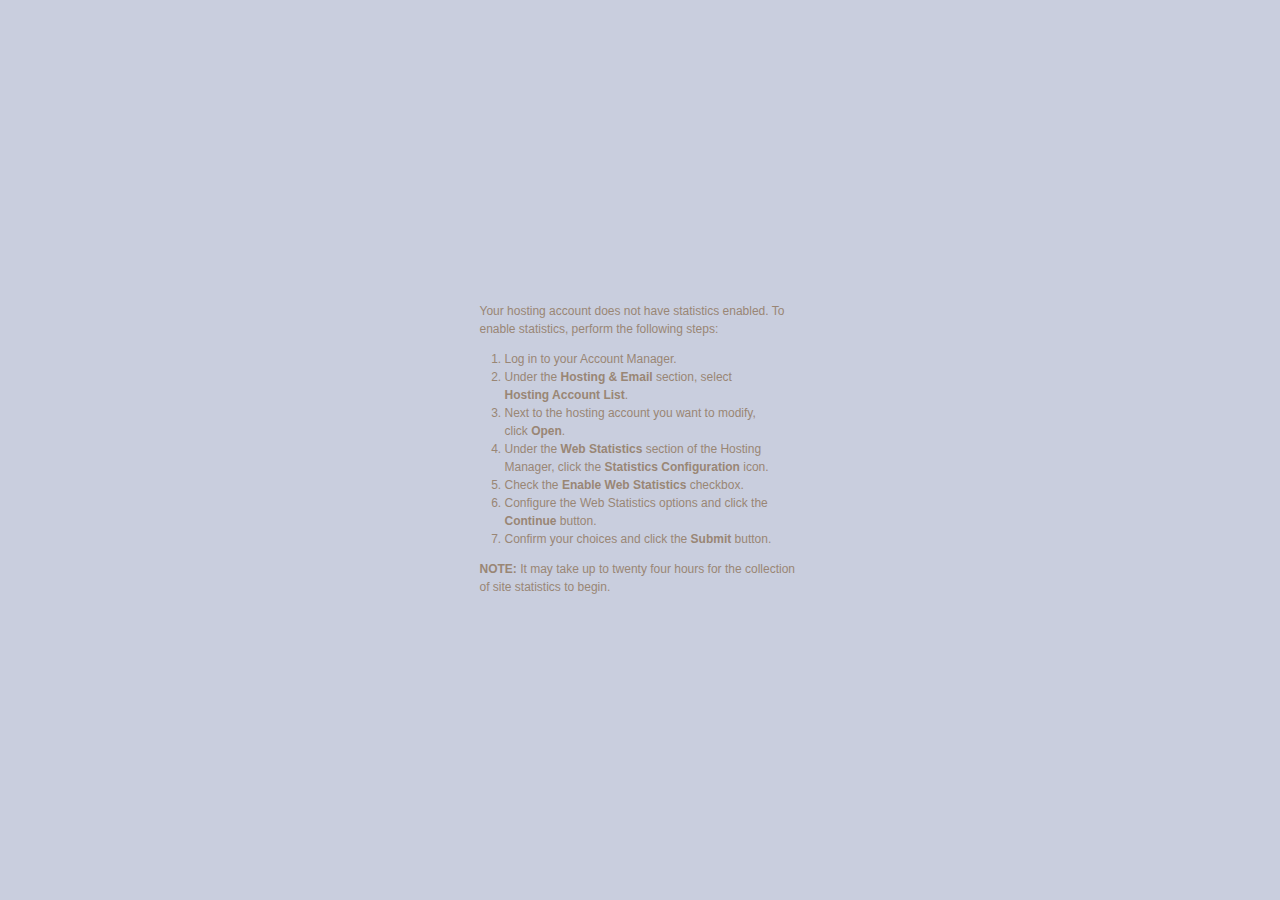
<file: stats/index.html>
<!DOCTYPE html PUBLIC "-//W3C//DTD XHTML 1.0 Transitional//EN" "http://www.w3.org/TR/xhtml1/DTD/xhtml1-transitional.dtd">
<html xmlns="http://www.w3.org/1999/xhtml">
<head>
<meta http-equiv="Content-Type" content="text/html; charset=iso-8859-1" />
<title>Web Stats Not Enabled</title>
<style>
   body {
	  background-image:url(http://products.secureserver.net/hosting_default/back.jpg);
	  background-position: top left;
	  background-repeat: repeat-x;
	  background-color: #C9CEDE;
	}
	
	a {
	  color: #7FC1FE;
	}
	
	#wrap {
	  width: 441px;
	  padding: 0px;
	  margin: 15px auto;
	}
	
	#head {
	  background-image:url(http://products.secureserver.net/hosting_default/header_title_webstats.gif);
	  background-repeat: no-repeat;
	  background-repeat: no-repeat;
	  height: 154px;
	}
	
	h1 {
	  display: none;
	}
	
	#main {
	  padding: 70px 60px 110px 60px;
	  font-family: Verdana, Arial, Helvetica, sans-serif;
	  font-size: x-small;
	  background-image: url(http://products.secureserver.net/hosting_default/wrapback.png);
	  background-repeat: repeat-y;
	}
	
	p, li{
     font-size: 120%;
	  line-height: 150%;
	  color: #998675;  
   }
	
	ol {
	  margin: 0px;
	  padding: 0px 25px;
	}
	
	#pagetitle {
	  background-image:url(http://products.secureserver.net/hosting_default/title_ws_not_enabled.gif);
	  background-position: top left;
	  background-repeat: no-repeat;
	  height: 33px;
	  margin-bottom: 30px;
	}
	
	h2 {
	  color: #A97E53;
	  font-family: "Arial Narrow", Arial, Helvetica, sans-serif;
	  font-weight: normal;
	  font-size: 300%;
	  display: none;
	  
	}
	
	#foot {
	  background-image:url(http://products.secureserver.net/hosting_default/bottom.gif);
	  background-repeat: none;
	  background-position: top left;
	  height: 43px;
	}
</style>

</head>

<body>
<div id="wrap">
   <div id="head">
	   <h1>Web Stats</h1>
	</div>
   <div id="main">
	   <div id="pagetitle">
		<h2>Web Stats Not Enabled</h2>
		</div>
		<p>Your hosting account does not have statistics enabled.  To enable statistics, perform the following steps:</p>
        <ol>     
          <li>Log in to your Account Manager.</li>
          <li>Under the <strong>Hosting &amp; Email</strong> section, select <strong>Hosting Account   List</strong>.</li>
          <li>Next to the hosting account you want to modify, click <strong>Open</strong>.</li>
          <li>Under the <strong>Web Statistics</strong> section of the Hosting Manager, click the <strong>Statistics Configuration</strong> icon.</li>
          <li>Check the <strong>Enable Web Statistics</strong> checkbox.</li>
	  <li>Configure the Web Statistics options and click the <strong>Continue</strong> button.</li>
	  <li>Confirm your choices and click the <strong>Submit</strong> button.
      </ol>
<p class="note"><strong>NOTE:</strong>  It may take up to twenty four hours for the collection of site statistics to begin.</p>
	</div>
	<div id="foot">&nbsp;</div>
</div>
</body>
</html>
</file>
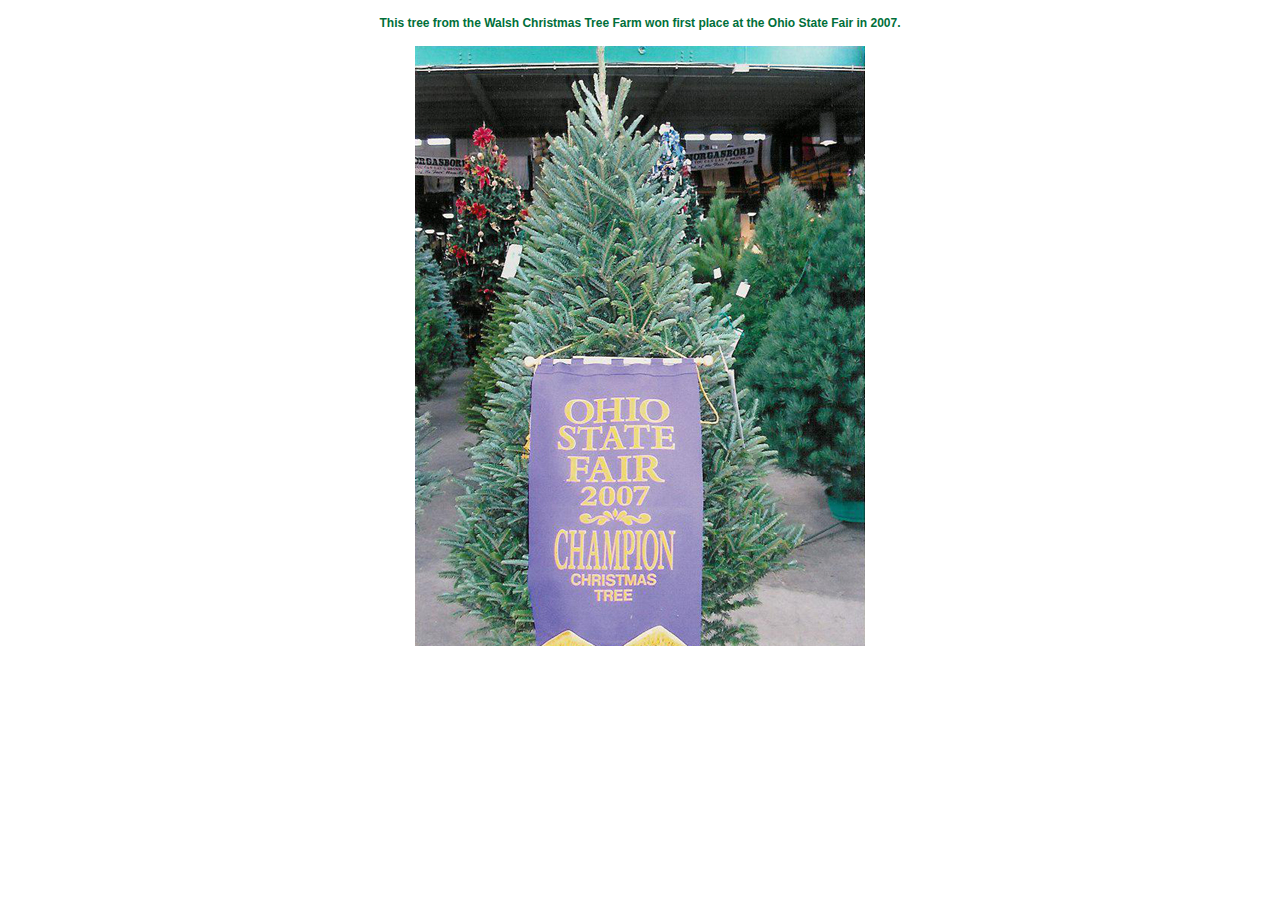
<file: treephoto.html>
<!DOCTYPE html PUBLIC "-//W3C//DTD XHTML 1.0 Transitional//EN" "http://www.w3.org/TR/xhtml1/DTD/xhtml1-transitional.dtd">
<html xmlns="http://www.w3.org/1999/xhtml">
<head>
<meta http-equiv="Content-Type" content="text/html; charset=iso-8859-1" />
<title>2007 Christmas Tree</title>
</head>

<body style="background-color:#FFFFFF; text-align:center">
<p><span style="font-family:Arial, Helvetica, sans-serif; font-size:12px; color:#006F3A"><strong>This tree from the Walsh Christmas Tree Farm won first place at the Ohio State Fair in 2007.</strong></span></p>
<p><img src="images/2007_Christmas_Tree.jpg" /></p>
</body>
</html>
</file>
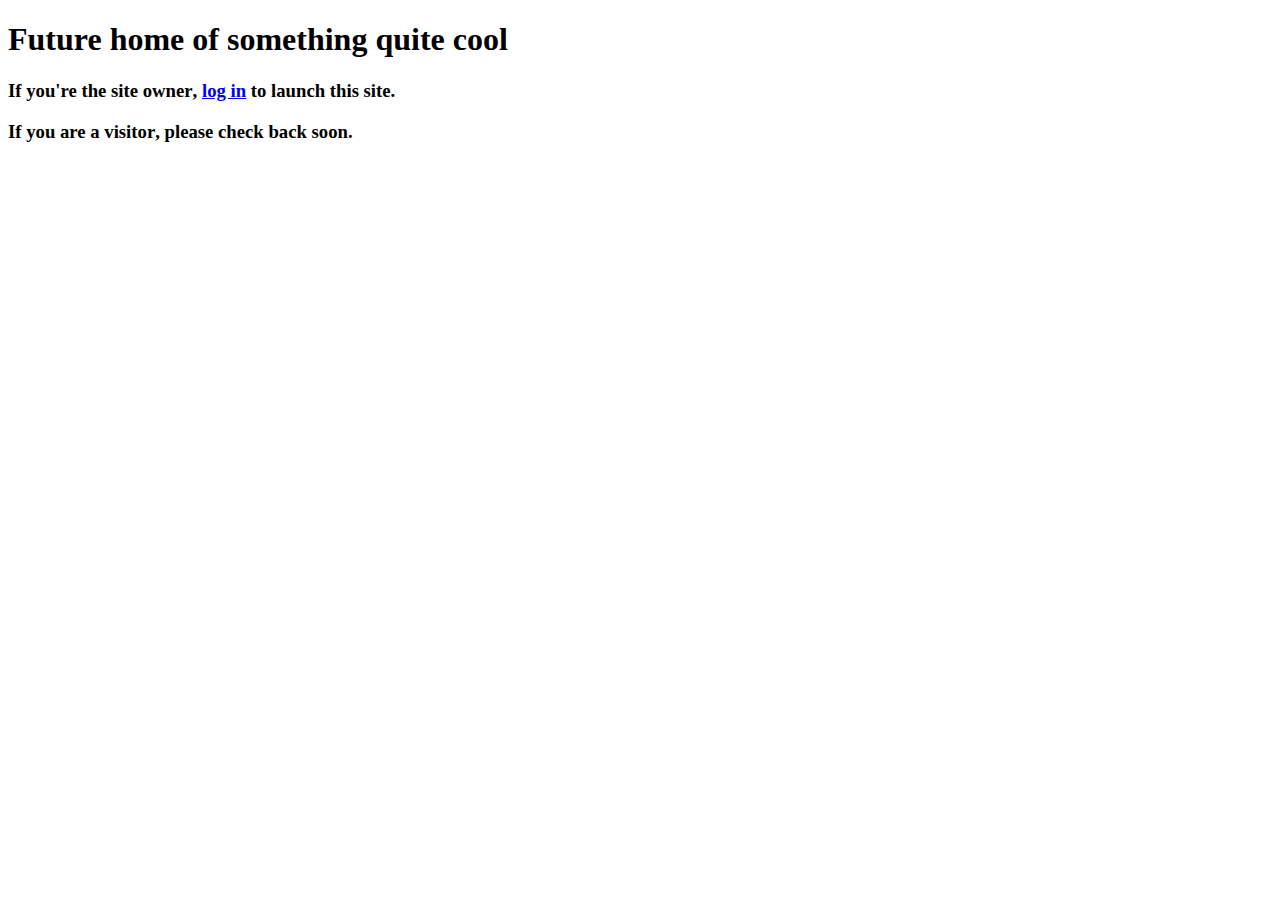
<file: welcome.html>
﻿<!DOCTYPE html PUBLIC "-//W3C//DTD XHTML 1.0 Transitional//EN" "http://www.w3.org/TR/xhtml1/DTD/xhtml1-transitional.dtd">
<html xmlns="http://www.w3.org/1999/xhtml">

<head>
<meta http-equiv="Content-Type" content="text/html; charset=utf-8" />
<title>Coming Soon - Future home of something quite cool</title>

<link href="http://p3nlhclust404.shr.prod.phx3.secureserver.net/SharedContent/404-etc-styles.css" rel="stylesheet" type="text/css" media="screen" />

</head>

<body>

	<div class="body-coming-soon">
		<h1>
			<span>Future home of something quite cool</span>
		</h1>
		
		<div class="info-container">
			<div class="inner-border clear-fix">
				<h3 class="coming-soon-owner">
					If you're the <strong>site owner</strong>, <a href="https://hostingmanager.secureserver.net">log in</a> to launch this site.
				</h3>
				<h3 class="coming-soon-visitor">
					If you are a <strong>visitor</strong>, please check back soon.
				</h3>
			</div>
		</div>
	</div>

</body>
</html>
</file>
